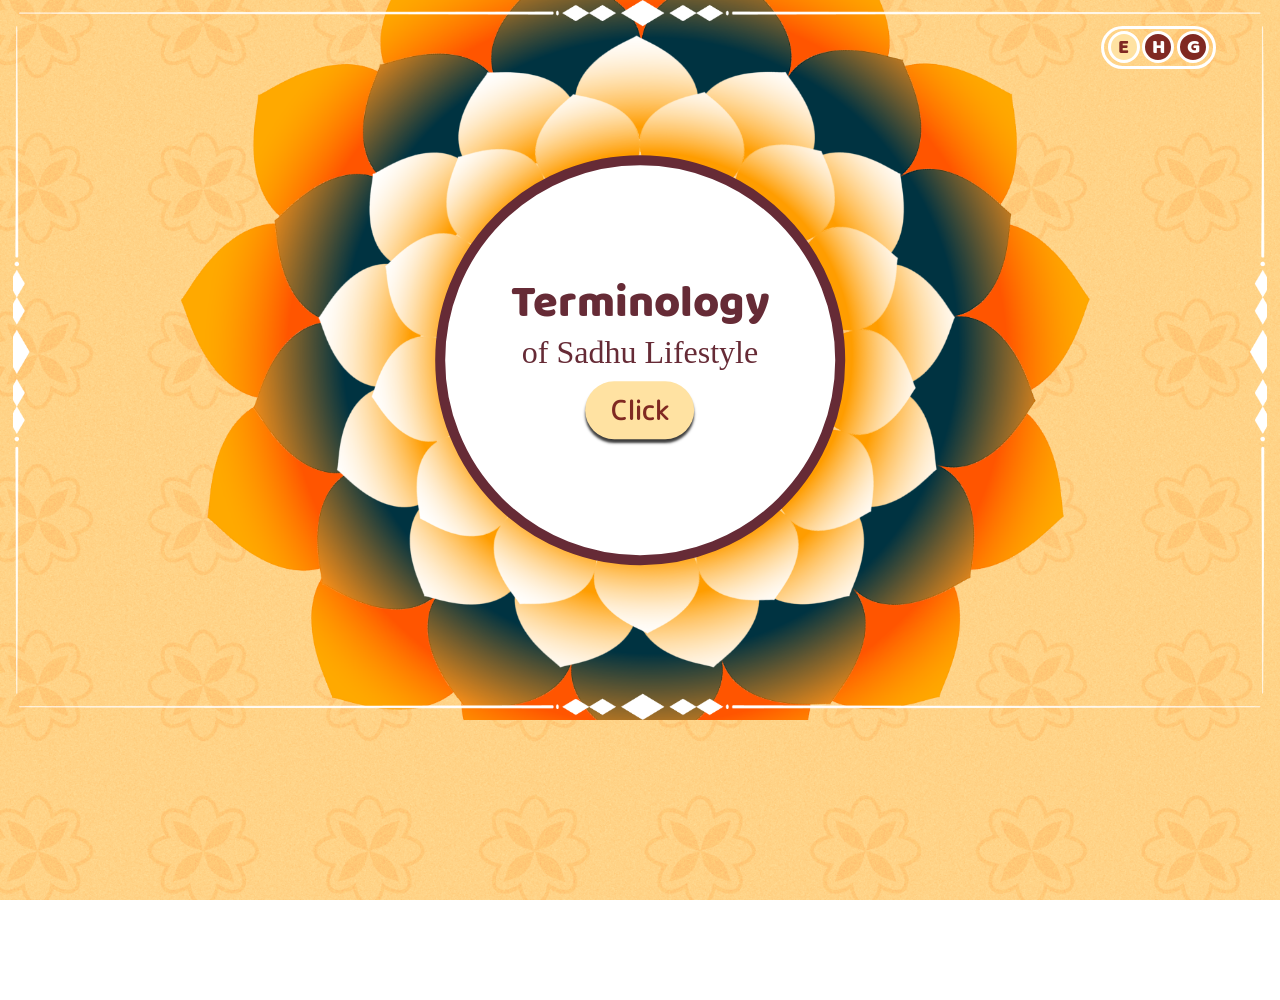
<file: index.html>
<!doctype html>
<html lang="en">
  <head>
    <meta charset="UTF-8" />
    <meta name="viewport" content="width=device-width, initial-scale=1.0" />
    <title data-lang-key="title"></title>
    <link rel="stylesheet" href="./assets/css/style.css" />
    <link rel="stylesheet" href="./assets/css/swiper-bundle.min.css" />

    <style>
      body {
        width: 100vw !important;
        height: 100%;
        background-image: url("./assets/images/bg-image.png");
        background-size: cover;
        background-repeat: no-repeat;
        background-position: center;
        background-attachment: fixed;
        overflow-x: hidden;
        opacity: 1;
        transition: opacity 0.5s ease;
      }

      .page-title {
        position: absolute;
        width: 23vw;
        top: 6%;
        left: 50%;
        z-index: 10000;
        transition: opacity 0.8s ease;
        transform: translateX(-50%);
        opacity: 0;
      }

      .page-title-img {
        width: 100%;
        height: auto;
        display: block;
      }

      .pranam-link {
    position: absolute;
    display: flex;
    justify-content: center;
    align-items: center;
    right: 2vw;
    bottom: 2vw;
    width: 9vw;
    height: auto;
    text-decoration: none;
    z-index: 9999;
    cursor: pointer;
    transform-origin: center;
    /* hidden by default — only shown on the last slide via .show */
    opacity: 0;
    visibility: hidden;
    pointer-events: none;
    transition: opacity 0.4s ease, visibility 0.4s ease;
  }

  .pranam-link.show {
    opacity: 1;
    visibility: visible;
    pointer-events: auto;
    animation: pranamPop 1.2s ease-in-out infinite;
  }

.pranam-link img {
  position: relative;
  width: 100%;
  display: block;
  object-fit: contain;
}

.pranam-link span {
  position: absolute;
  text-decoration: none;
  color: white;
  font-weight: bold;
  font-size: 1.3vw;
  padding-right: 1vw;
    font-family: "BalooRegular";

}

/* ✅ safety net: guarantee .hidden actually removes the nav button */
.swiper-btn.hidden {
  opacity: 0;
  visibility: hidden;
  pointer-events: none;
}

@keyframes pranamPop {
  0% {
    transform: scale(1);
  }

  50% {
    transform: scale(1.12);
  }

  100% {
    transform: scale(1);
  }
}
    </style>
  </head>

  <body>
    <a class="home-btn" href="index.html">
      <img src="./assets/images/home-btn.png" alt="" />
    </a>
 <a href="pranam.html" class="pranam-link" id="pranamLink">
      <img src="./assets/images/arowAsset.png" alt="" />
      <span data-lang-key="pranam"></span>
    </a>
    <div class="page-title">
      <img class="page-title-img" src="./assets/images/title.png" alt="" />
    </div>

    <div class="language-container">
      <div class="english active">E</div>
      <div class="hindi">H</div>
      <div class="gujrati">G</div>
    </div>

    <main>
      <img src="./assets/images/frame.png" alt="" />

      <div class="flower">
        <div class="flower-4">
          <img src="./assets/images/flower-4.png" alt="" />
        </div>
        <div class="flower-3">
          <img src="./assets/images/flower-3.png" alt="" />
        </div>
        <div class="flower-2">
          <img src="./assets/images/flower-2.png" alt="" />
        </div>
        <div class="flower-1">
          <img src="./assets/images/flower-1.png" alt="" />
        </div>

        <div class="circle">
          <video
            class="circle-video"
            id="circleVideo"
            src=""
            loop
            autoplay
            muted
            playsinline
          ></video>

          <div class="circle-content" id="circleContent">
            <span class="title" data-lang-key="title"></span>
            <span class="sub-title" data-lang-key="sub-title"></span>
            <button class="click" data-lang-key="click">Click</button>
          </div>
        </div>
      </div>
    </main>

    <!-- ── Swiper Panel (right side) ── -->
    <div class="swiper-panel" id="swiperPanel">
      <div class="swiper-wrapper-box">

        <!-- ✅ top design — sibling of swiper, outside swiper-wrapper -->
        <div class="design design-top">
          <img src="./assets/images/Group 9.png" alt="" />
        </div>

        <div class="swiper mySwiper" id="mySwiper">
          <div class="swiper-wrapper">

            <div class="swiper-slide">
              <video class="wrong-video" src="./assets/videos/wrong.mp4" muted playsinline loop preload="auto"></video>
              <div class="slide-text" data-lang-key="slide-1"></div>
              <div class="slide-sub-text" data-lang-key="slide-1.1"></div>
              <video class="right-video" src="./assets/videos/right.mp4" muted playsinline loop preload="auto"></video>
            </div>

            <div class="swiper-slide">
              <video class="wrong-video" src="./assets/videos/wrong.mp4" muted playsinline loop preload="none"></video>
              <div class="slide-text" data-lang-key="slide-2"></div>
              <div class="slide-sub-text" data-lang-key="slide-2.1"></div>
              <video class="right-video" src="./assets/videos/right.mp4" muted playsinline loop preload="none"></video>
            </div>

            <div class="swiper-slide">
              <video class="wrong-video" src="./assets/videos/wrong.mp4" muted playsinline loop preload="none"></video>
              <div class="slide-text" data-lang-key="slide-3"></div>
              <div class="slide-sub-text" data-lang-key="slide-3.1"></div>
              <video class="right-video" src="./assets/videos/right.mp4" muted playsinline loop preload="none"></video>
            </div>

            <div class="swiper-slide">
              <video class="wrong-video" src="./assets/videos/wrong.mp4" muted playsinline loop preload="none"></video>
              <div class="slide-text" data-lang-key="slide-4"></div>
              <div class="slide-sub-text" data-lang-key="slide-4.1"></div>
              <video class="right-video" src="./assets/videos/right.mp4" muted playsinline loop preload="none"></video>
            </div>

            <div class="swiper-slide">
              <video class="wrong-video" src="./assets/videos/wrong.mp4" muted playsinline loop preload="none"></video>
              <div class="slide-text" data-lang-key="slide-5"></div>
              <div class="slide-sub-text" data-lang-key="slide-5.1"></div>
              <video class="right-video" src="./assets/videos/right.mp4" muted playsinline loop preload="none"></video>
            </div>

            <div class="swiper-slide">
              <video class="wrong-video" src="./assets/videos/wrong.mp4" muted playsinline loop preload="none"></video>
              <div class="slide-text" data-lang-key="slide-6"></div>
              <div class="slide-sub-text" data-lang-key="slide-6.1"></div>
              <video class="right-video" src="./assets/videos/right.mp4" muted playsinline loop preload="none"></video>
            </div>

            <div class="swiper-slide">
              <video class="wrong-video" src="./assets/videos/wrong.mp4" muted playsinline loop preload="none"></video>
              <div class="slide-text" data-lang-key="slide-7"></div>
              <div class="slide-sub-text" data-lang-key="slide-7.1"></div>
              <video class="right-video" src="./assets/videos/right.mp4" muted playsinline loop preload="none"></video>
            </div>

            <div class="swiper-slide">
              <video class="wrong-video" src="./assets/videos/wrong.mp4" muted playsinline loop preload="none"></video>
              <div class="slide-text" data-lang-key="slide-8"></div>
              <div class="slide-sub-text" data-lang-key="slide-8.1"></div>
              <video class="right-video" src="./assets/videos/right.mp4" muted playsinline loop preload="none"></video>
            </div>

            <div class="swiper-slide">
              <video class="wrong-video" src="./assets/videos/wrong.mp4" muted playsinline loop preload="none"></video>
              <div class="slide-text" data-lang-key="slide-9"></div>
              <div class="slide-sub-text" data-lang-key="slide-9.1"></div>
              <video class="right-video" src="./assets/videos/right.mp4" muted playsinline loop preload="none"></video>
            </div>

            <div class="swiper-slide">
              <video class="wrong-video" src="./assets/videos/wrong.mp4" muted playsinline loop preload="none"></video>
              <div class="slide-text" data-lang-key="slide-10"></div>
              <div class="slide-sub-text" data-lang-key="slide-10.1"></div>
              <video class="right-video" src="./assets/videos/right.mp4" muted playsinline loop preload="none"></video>
            </div>

            <div class="swiper-slide">
              <video class="wrong-video" src="./assets/videos/wrong.mp4" muted playsinline loop preload="none"></video>
              <div class="slide-text" data-lang-key="slide-11"></div>
              <div class="slide-sub-text" data-lang-key="slide-11.1"></div>
              <video class="right-video" src="./assets/videos/right.mp4" muted playsinline loop preload="none"></video>
            </div>

            <div class="swiper-slide">
              <video class="wrong-video" src="./assets/videos/wrong.mp4" muted playsinline loop preload="none"></video>
              <div class="slide-text" data-lang-key="slide-12"></div>
              <div class="slide-sub-text" data-lang-key="slide-12.1"></div>
              <video class="right-video" src="./assets/videos/right.mp4" muted playsinline loop preload="none"></video>
            </div>

            <div class="swiper-slide">
              <video class="wrong-video" src="./assets/videos/wrong.mp4" muted playsinline loop preload="none"></video>
              <div class="slide-text" data-lang-key="slide-13"></div>
              <div class="slide-sub-text" data-lang-key="slide-13.1"></div>
              <video class="right-video" src="./assets/videos/right.mp4" muted playsinline loop preload="none"></video>
            </div>

            <div class="swiper-slide">
              <video class="wrong-video" src="./assets/videos/wrong.mp4" muted playsinline loop preload="none"></video>
              <div class="slide-text" data-lang-key="slide-14"></div>
              <div class="slide-sub-text" data-lang-key="slide-14.1"></div>
              <video class="right-video" src="./assets/videos/right.mp4" muted playsinline loop preload="none"></video>
            </div>

            <div class="swiper-slide">
              <video class="wrong-video" src="./assets/videos/wrong.mp4" muted playsinline loop preload="none"></video>
              <div class="slide-text" data-lang-key="slide-15"></div>
              <div class="slide-sub-text" data-lang-key="slide-15.1"></div>
              <video class="right-video" src="./assets/videos/right.mp4" muted playsinline loop preload="none"></video>
            </div>

            <div class="swiper-slide">
              <video class="wrong-video" src="./assets/videos/wrong.mp4" muted playsinline loop preload="none"></video>
              <div class="slide-text" data-lang-key="slide-16"></div>
              <div class="slide-sub-text" data-lang-key="slide-16.1"></div>
              <video class="right-video" src="./assets/videos/right.mp4" muted playsinline loop preload="none"></video>
            </div>

            <div class="swiper-slide">
              <video class="wrong-video" src="./assets/videos/wrong.mp4" muted playsinline loop preload="none"></video>
              <div class="slide-text" data-lang-key="slide-17"></div>
              <div class="slide-sub-text" data-lang-key="slide-17.1"></div>
              <video class="right-video" src="./assets/videos/right.mp4" muted playsinline loop preload="none"></video>
            </div>

            <div class="swiper-slide">
              <video class="wrong-video" src="./assets/videos/wrong.mp4" muted playsinline loop preload="none"></video>
              <div class="slide-text" data-lang-key="slide-18"></div>
              <div class="slide-sub-text" data-lang-key="slide-18.1"></div>
              <video class="right-video" src="./assets/videos/right.mp4" muted playsinline loop preload="none"></video>
            </div>

            <div class="swiper-slide">
              <video class="wrong-video" src="./assets/videos/wrong.mp4" muted playsinline loop preload="none"></video>
              <div class="slide-text" data-lang-key="slide-19"></div>
              <div class="slide-sub-text" data-lang-key="slide-19.1"></div>
              <video class="right-video" src="./assets/videos/right.mp4" muted playsinline loop preload="none"></video>
            </div>

          </div>
        </div>

        <!-- ✅ bottom design — sibling of swiper, outside swiper-wrapper -->
        <div class="design design-bottom">
          <img src="./assets/images/Group 10.png" alt="" />
        </div>

        <!-- custom prev/next buttons -->
        <div class="swiper-nav">
          <button class="swiper-btn hidden" id="btnPrev">
            <img src="./assets/images/perv-btn.png" alt="" />
          </button>
          <button class="swiper-btn" id="btnNext">
            <img src="./assets/images/next-btn.png" alt="" />
          </button>
        </div>

        <!-- custom pagination dots -->
        <div class="swiper-custom-pagination" id="customPagination"></div>

      </div>
    </div>

    <script
  src="./assets/js/swiper-bundle.min.js"
  defer
></script>
<script src="./assets/js/data.js" defer></script>
<script src="./assets/js/app.js" defer></script>

<!-- ── Audio feedback: click / navigation / home ── -->
<script>
  document.addEventListener("DOMContentLoaded", function () {
    // Preload audio instances so overlapping taps don't cut playback short
    const clickAudio = new Audio("./audio/click.mp3");
    const swipeAudio = new Audio("./audio/swipe.mp3");
    const popAudio = new Audio("./audio/pop.mp3");

    function playSound(baseAudio) {
      // Clone so rapid repeated clicks always restart cleanly
      const sound = baseAudio.cloneNode();
      sound.play().catch(function (err) {
        console.warn("Audio playback blocked or failed:", err);
      });
    }

    // 1) Click button (.click) → click.mp3
    document.addEventListener("click", function (e) {
      if (e.target.closest(".click")) {
        playSound(clickAudio);
      }
    });

    // 2) Navigation buttons (#btnPrev, #btnNext) → swipe.mp3
    const btnPrev = document.getElementById("btnPrev");
    const btnNext = document.getElementById("btnNext");

    if (btnPrev) {
      btnPrev.addEventListener("click", function () {
        playSound(swipeAudio);
      });
    }

    if (btnNext) {
      btnNext.addEventListener("click", function () {
        playSound(swipeAudio);
      });
    }

    // 3) Home button (.home-btn) → pop.mp3
    const homeBtn = document.querySelector(".home-btn");
    if (homeBtn) {
      homeBtn.addEventListener("click", function (e) {
        // Play pop sound, then let the navigation happen naturally.
        // Slight delay so the sound isn't cut off by page unload.
        e.preventDefault();
        playSound(popAudio);
        const href = homeBtn.getAttribute("href");
        setTimeout(function () {
          window.location.href = href;
        }, 150);
      });
    }
  });
</script>

<!-- ── Last slide: show Pranam link + hide Next button ── -->
<script>
  document.addEventListener("DOMContentLoaded", function () {
    const pranamLink = document.getElementById("pranamLink");
    const btnNext = document.getElementById("btnNext");
    const swiperWrapper = document.querySelector("#mySwiper .swiper-wrapper");

    if (!swiperWrapper) return;

    function updateLastSlideState() {
      const slides = swiperWrapper.querySelectorAll(".swiper-slide");
      if (!slides.length) return;

      const lastSlide = slides[slides.length - 1];
      const isLastSlideActive = lastSlide.classList.contains("swiper-slide-active");

      // Pranam link → only on the last slide
      if (pranamLink) {
        if (isLastSlideActive) {
          pranamLink.classList.add("show");
        } else {
          pranamLink.classList.remove("show");
        }
      }

      // ✅ Next button → hidden on the last slide, visible everywhere else
      if (btnNext) {
        if (isLastSlideActive) {
          btnNext.classList.add("hidden");
        } else {
          btnNext.classList.remove("hidden");
        }
      }
    }

    // Run once in case the swiper has already initialized before this script runs
    updateLastSlideState();

    // Watch for Swiper toggling "swiper-slide-active" on slides as the user navigates
    const observer = new MutationObserver(updateLastSlideState);
    observer.observe(swiperWrapper, {
      attributes: true,
      attributeFilter: ["class"],
      subtree: true,
    });
  });
</script>
  </body>
</html>
</file>
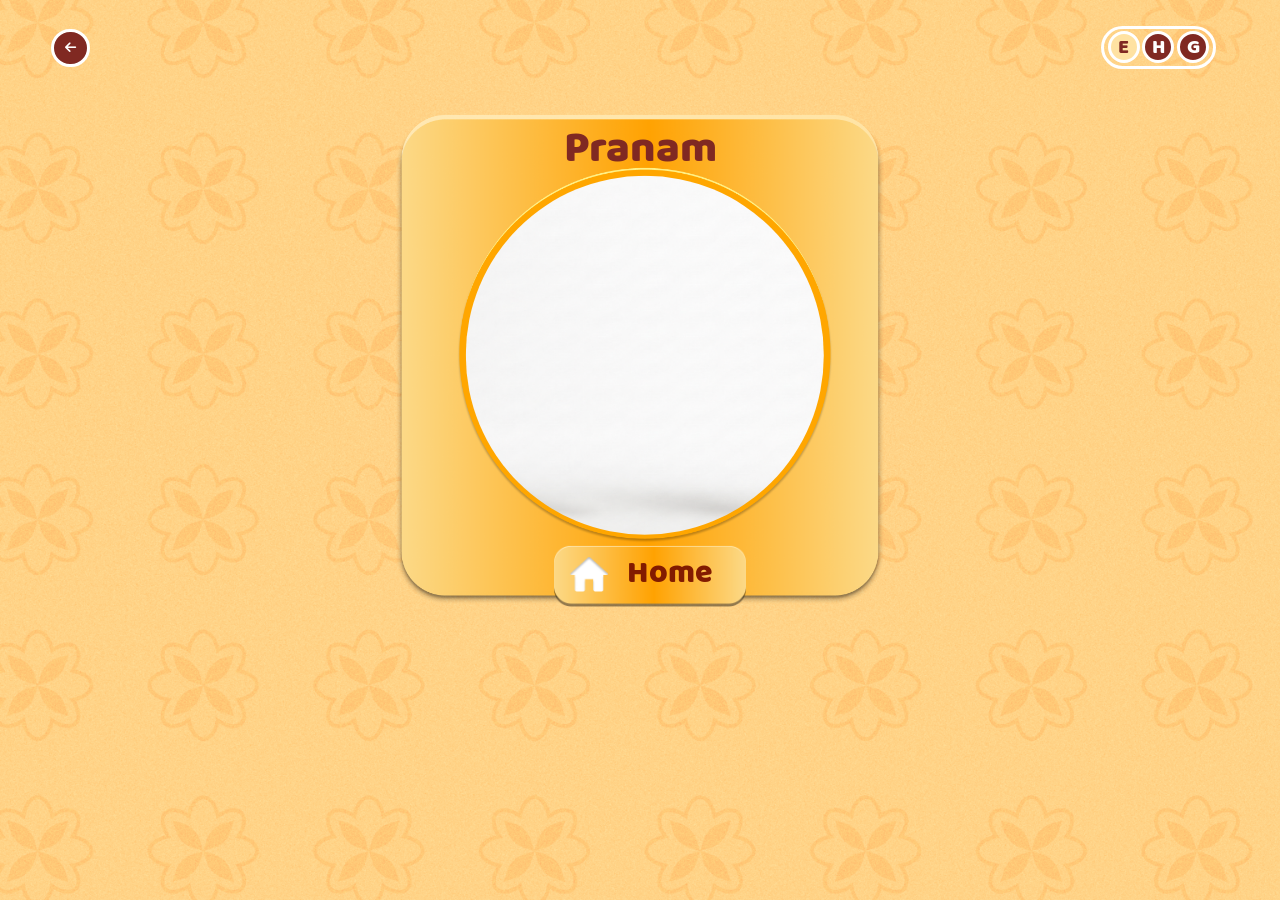
<file: pranam.html>
<!doctype html>
<html lang="en">

<head>
  <meta charset="UTF-8" />
  <meta name="viewport" content="width=device-width, initial-scale=1.0" />
  <title data-lang-key="pranam"></title>
  <link rel="stylesheet" href="./fontawesome/css/all.min.css" />
  <link rel="stylesheet" href="./assets/css/style.css" />

  <style>
    .pranam-video {
      position: absolute;
      left: 51%;
      top: 49%;
    background-image: url("./assets/images/pranam-bg-1.png");
    background-position: center;
    background-repeat: no-repeat;
    background-size: cover;
    transform: translate(-50%, -50%);
    width: 28vw;
    height: 28vw;
    border-radius: 50%;
    background-color: #f6f6f6;

    display: flex;
    justify-content: center;
    align-items: center;

    overflow: hidden;
    padding-right: 2.5vw;
    }

.pranam-video video {
    width: 90%;
    height: 83%;
    object-fit: cover;

    /* Very light feather on ALL edges */
    -webkit-mask-image:
        linear-gradient(
            to bottom,
            transparent 0%,
            rgba(0, 0, 0, 0.8) 2%,
            rgba(0, 0, 0, 0.95) 4%,
            black 6%,
            black 90%,
            rgba(0, 0, 0, 0.95) 96%,
            rgba(0, 0, 0, 0.8) 98%,
            transparent 100%
        ),
        linear-gradient(
            to right,
            transparent 0%,
            rgba(0, 0, 0, 0.8) 2%,
            rgba(0, 0, 0, 0.95) 4%,
            black 6%,
            black 90%,
            rgba(0, 0, 0, 0.95) 96%,
            rgba(0, 0, 0, 0.8) 98%,
            transparent 100%
        );

    -webkit-mask-composite: source-in;

    mask-image:
        linear-gradient(
            to bottom,
            transparent 0%,
            rgba(0, 0, 0, 0.8) 2%,
            rgba(0, 0, 0, 0.95) 4%,
            black 6%,
            black 90%,
            rgba(0, 0, 0, 0.95) 96%,
            rgba(0, 0, 0, 0.8) 98%,
            transparent 100%
        ),
        linear-gradient(
            to right,
            transparent 0%,
            rgba(0, 0, 0, 0.8) 2%,
            rgba(0, 0, 0, 0.95) 4%,
            black 6%,
            black 90%,
            rgba(0, 0, 0, 0.95) 96%,
            rgba(0, 0, 0, 0.8) 98%,
            transparent 100%
        );

    mask-composite: intersect;

    -webkit-mask-repeat: no-repeat;
    mask-repeat: no-repeat;

    -webkit-mask-size: 100% 100%;
    mask-size: 100% 100%;
}
  </style>


</head>

<body data-lang="en" class="lang-loading">
  <a href="index.html" class="back-btn">
    <i class="fa-solid fa-arrow-left"></i>
  </a>

  <div class="language-container" style="opacity: 1;">
    <div class="english active">E</div>
    <div class="hindi">H</div>
    <div class="gujrati">G</div>
  </div>

  <div class="pranam-container">
    <div class="pranam-img">
      <div class="pranam-video">
          <video src="./assets/videos/pranam.mp4" autoplay muted preload="auto"></video>
        </div>
      <span data-lang-key="pranam"></span>
      <img src="./assets/images/pranam-img.png" alt="" />
    </div>

    <a href="index.html" class="home-btn-1">
      <span data-lang-key="home"></span>
      <img src="./assets/images/home-btn-1.png" alt="" />
    </a>
  </div>
  <script>
    const LANG_KEY = "selectedLanguage";
    const DEFAULT_LANG = "English";
    const savedLang = localStorage.getItem(LANG_KEY) || DEFAULT_LANG;

    document.documentElement.lang = savedLang;

    if (savedLang === "Hindi") {
      document.documentElement.setAttribute("data-lang", "hi");
    } else if (savedLang === "Gujarati") {
      document.documentElement.setAttribute("data-lang", "gu");
    } else {
      document.documentElement.setAttribute("data-lang", "en");
    }
  </script>
  <script src="./assets/js/data.js"></script>
  <script>
    const btnEn = document.querySelector(".english");
    const btnHi = document.querySelector(".hindi");
    const btnGu = document.querySelector(".gujrati");

    let translations = {};

    function getSavedLanguage() {
      return localStorage.getItem(LANG_KEY) || DEFAULT_LANG;
    }

    function setLangAttribute(lang) {
      document.documentElement.lang = lang;

      if (lang === "English") {
        document.body.setAttribute("data-lang", "en");
        document.documentElement.setAttribute("data-lang", "en");
      } else if (lang === "Hindi") {
        document.body.setAttribute("data-lang", "hi");
        document.documentElement.setAttribute("data-lang", "hi");
      } else if (lang === "Gujarati") {
        document.body.setAttribute("data-lang", "gu");
        document.documentElement.setAttribute("data-lang", "gu");
      }
    }

    function setActiveButton(activeBtn) {
      [btnEn, btnHi, btnGu].forEach((btn) => btn.classList.remove("active"));
      activeBtn.classList.add("active");
    }

    function setActiveButtonByLang(lang) {
      if (lang === "English") {
        setActiveButton(btnEn);
      } else if (lang === "Hindi") {
        setActiveButton(btnHi);
      } else if (lang === "Gujarati") {
        setActiveButton(btnGu);
      }
    }

    function applyLanguage(lang, save = true) {
      const langData = translations[lang];
      if (!langData) return;

      if (save) {
        localStorage.setItem(LANG_KEY, lang);
      }

      setLangAttribute(lang);
      setActiveButtonByLang(lang);

      document.querySelectorAll("[data-lang-key]").forEach((el) => {
        const key = el.getAttribute("data-lang-key");
        if (langData[key] !== undefined) {
          el.innerHTML = String(langData[key]).replace(/\n/g, "<br>");
        }
      });

      document.body.classList.remove("lang-loading");
    }

    window.addEventListener("DOMContentLoaded", () => {
      const savedLang = getSavedLanguage();

      setLangAttribute(savedLang);
      setActiveButtonByLang(savedLang);

      translations = typeof data !== "undefined" ? data : {};
      applyLanguage(savedLang, false);
    });

    btnEn.addEventListener("click", () => applyLanguage("English"));
    btnHi.addEventListener("click", () => applyLanguage("Hindi"));
    btnGu.addEventListener("click", () => applyLanguage("Gujarati"));
  </script>

  <!-- ── Audio feedback: page-load pranam sound / language buttons / back button / home button ── -->
  <script>
    document.addEventListener("DOMContentLoaded", function () {
      const pranamAudio = new Audio("./audio/pranam.mp3");
      const popAudio = new Audio("./audio/pop.mp3");
      const homeAudio = new Audio("./audio/11.mp3");

      function playSound(baseAudio) {
        const sound = baseAudio.cloneNode();
        sound.play().catch(function (err) {
          console.warn("Audio playback blocked or failed:", err);
        });
      }

      // 1) Play pranam.mp3 once, only on page load (not tied to any click)
      pranamAudio.play().catch(function (err) {
        // Most browsers block unmuted autoplay until the user has interacted
        // with the page at least once. If blocked, play it on the first
        // interaction anywhere on the page instead (still not a click on
        // a specific element — just a fallback so the sound isn't lost).
        console.warn("Autoplay of pranam.mp3 blocked, will retry on first interaction:", err);
        function playOnce() {
          pranamAudio.play().catch(function () {});
          document.removeEventListener("click", playOnce);
          document.removeEventListener("touchstart", playOnce);
        }
        document.addEventListener("click", playOnce, { once: true });
        document.addEventListener("touchstart", playOnce, { once: true });
      });

      // 2) Language buttons → Eng.mpeg / Hin.mpeg / Guj.mpeg
      const langAudios = {
        ".english": new Audio("./audio/Eng.mpeg"),
        ".hindi": new Audio("./audio/Hin.mpeg"),
        ".gujrati": new Audio("./audio/Guj.mpeg")
      };

      let currentLangSound = null;

      Object.keys(langAudios).forEach(function (selector) {
        const langBtn = document.querySelector(selector);
        if (!langBtn) return;

        langBtn.addEventListener("click", function () {
          // Stop pranam.mp3 and any previous language clip so they don't overlap
          pranamAudio.pause();
          pranamAudio.currentTime = 0;

          if (currentLangSound) {
            currentLangSound.pause();
            currentLangSound.currentTime = 0;
          }

          currentLangSound = langAudios[selector].cloneNode();
          currentLangSound.play().catch(function (err) {
            console.warn("Language audio playback blocked or failed:", err);
          });
        });
      });

      // 3) Back button (.back-btn) → pop.mp3
      const backBtn = document.querySelector(".back-btn");
      if (backBtn) {
        backBtn.addEventListener("click", function (e) {
          e.preventDefault();
          playSound(popAudio);
          const href = backBtn.getAttribute("href");
          setTimeout(function () {
            window.location.href = href;
          }, 150);
        });
      }

      // 4) Home button (.home-btn-1) → 11.mp3
      const homeBtn1 = document.querySelector(".home-btn-1");
      if (homeBtn1) {
        homeBtn1.addEventListener("click", function (e) {
          e.preventDefault();
          playSound(homeAudio);
          const href = homeBtn1.getAttribute("href");
          setTimeout(function () {
            window.location.href = href;
          }, 150);
        });
      }
    });
  </script>

</body>

</html>
</file>
<file: assets/css/style.css>
@font-face {
  font-family: "Khmer";
  src: url("../../fonts/Khmer-Regular.ttf") format("truetype");
  font-weight: 400;
  font-style: normal;
  font-display: swap;
}

@font-face {
  font-family: "BalooRegular";
  src: url("../../fonts/Baloo Regular 400.ttf") format("truetype");
  font-weight: 400;
  font-style: normal;
  font-display: swap;
}

@font-face {
  font-family: "KhmerMn";
  src: url("../../fonts/Khmer-MN.ttc");
  font-weight: 400;
  font-style: normal;
  font-display: swap;
}

@font-face {
  font-family: "MPlusRounded-Regular";
  src: url("../../fonts/MPLUSRounded1c-Regular.ttf") format("truetype");
  font-weight: 400;
  font-style: normal;
  font-display: swap;
}


@font-face {
  font-family: "KatibehRegular";
  src: url("../../fonts/Katibeh-Regular.ttf") format("truetype");
  font-weight: 400;
  font-style: normal;
}

@font-face {
  font-family: "ITFDevanagari";
  src: url("../../fonts/ITFDevanagari.ttc") format("truetype");
  font-weight: 700;
  font-style: normal;
  font-display: swap;
}

@font-face {
  font-family: "NotoSansGujaratiRegular";
  src: url("../../fonts/NotoSansGujarati-Regular.ttf") format("truetype");
  font-weight: 700;
  font-style: normal;
  font-display: swap;
}

@font-face {
  font-family: "NotoSansGujaratiBold";
  src: url("../../fonts/NotoSansGujarati-Bold.ttf") format("truetype");
  font-weight: 700;
  font-style: normal;
  font-display: swap;
}


*,
*::before,
*::after {
  box-sizing: border-box;
  margin: 0;
  padding: 0;
}

/* ── Canvas: body acts as the 1920×1080 proportional frame ── */
html {
  margin: 0;
  padding: 0;
  width: 100%;
  min-height: 100%;
  overflow-x: hidden;
  overflow-y: auto;
}

body {
  position: relative;
  margin: 0;
  padding: 0;
  width: 100vw !important;
  aspect-ratio: 16 / 9;
  height: auto;
  overflow: hidden;
  background-image: url("../images/bg-image.png");
  background-size: cover;
  background-repeat: no-repeat;
  background-position: center;
  background-attachment: fixed;
  opacity: 1;
  transition: opacity 0.5s ease;
}

body[data-lang="hi"] {
  font-family: "ITFDevanagari"!important;
}

body[data-lang="gu"] {
  font-family: "NotoSansGujaratiRegular"!important;
}


.home-btn {
  position: fixed;
  top: 2vw;
  left: 4%;
  width: 3.5vw;
  z-index: 1000;
  cursor: pointer;
  opacity: 0;
  transition: opacity 0.8s ease, transform 0.2s ease;
}

.home-btn:hover {
  transform: scale(1.15);
}

.home-btn img {
  width: 100%;
  display: block;
}

.page-title {
  position: absolute;
  width: 23vw;
  top: 3%;
  left: 50%;
  z-index: 10000;
  transition: opacity 3s ease;
  transform: translateX(-50%);
  opacity: 0;
}

.page-title-img {
  width: 100%;
  height: auto;
  display: block;
}


.language-container {
  position: fixed;
  top: 2vw;
  right: 5%;
  display: flex;
  width: 9vw;
  padding: 0.2vw 0.3vw;
  height: auto;
  justify-content: space-between;
  align-items: center;
  font-family: "BalooRegular";
  border: 0.3vw solid white;
  background-color: transparent;
  border-radius: 50vw;
  pointer-events: auto;
  z-index: 1000;
  opacity: 1;
  transition: opacity 0.8s ease;

}

.language-container div {
  width: 2.5vw;
  height: 2.5vw;
  font-size: 1.6vw;
  text-align: center;
  border: 0.3vw solid white;
  background: #802922 !important;
  color: white;
  cursor: pointer;
  display: flex;
  justify-content: center;
  align-items: center;
  border-radius: 50%;
  font-family: "BalooRegular", sans-serif;
}

.language-container div:hover {
  background-color: #ffe2a2 !important;
  color: #802922;
}

.language-container div.active {
  background-color: #ffe2a2 !important;
  color: #802922;
}

.pranam-container {
  position: absolute;
  width: 45vw;
  height: auto;
  top: 50% !important;
  left: 50% !important;
  transform: translate(-50%, -50%);
  display: flex;
  justify-content: center;
  align-items: center;
}

.pranam-container>.pranam-img {
  position: relative;
  width: 85%;
  height: auto;
  display: block;
}

.pranam-container>.pranam-img>img {
  width: 100%;
  display: block;
}

.pranam-img span {
  z-index: 15;
  position: absolute;
  top: 0%;
  left: 50%;
  font-size: 3.4vw;
  transform: translateX(-50%);
  font-family: "BalooRegular";
  color: #802922;
}

.pranam-container .home-btn-1 {
  position: absolute;
  top: 88%;
  left: 35%;
  transform: translateX(-50%);
  width: 15vw;
  height: auto;
  transform: scale(1);
  transition: transform 0.2s ease;
}

.home-btn-1:hover {
  transform: scale(1.2);
}

.pranam-container .home-btn-1 img {
  width: 100%;
  display: block;
}

.home-btn-1 span {
  z-index: 15;
  position: absolute;
  top: 45%;
  left: 38%;
  font-size: 2.5vw;
  transform: translateY(-50%);
  font-family: "BalooRegular";
  color: #821b00;
}

.back-btn {
  position: absolute;
  left: 4%;
  top: 4%;
  width: 3vw;
  height: 3vw;
  background-color: #802922;
  border: 0.25vw solid white;
  border-radius: 50%;
  display: flex;
  justify-content: center;
  align-items: center;
  text-decoration: none;
  transform: scale(1);
  transition: transform 0.3s ease;
  z-index: 50;
}

.back-btn i {
  color: white;
  font-size: 1vw;
  transition: font-size 0.3s ease;
}

.back-btn:hover {
  transform: scale(1.05);
  background-color: white;
}

.back-btn:hover i {
  font-size: 1.2vw;
  color: #802922 !important;
}

main {
  position: relative;
  width: 100%;
  height: 100%;
  display: block;
}

main img {
  position: relative;
  width: 98%;
  height: 100%;
  display: block;
  object-fit: cover;
  margin-left: auto;
  margin-right: auto;
  z-index: 10;
  pointer-events: none;

}

.flower {
  position: absolute;
  width: 100%;
  height: 100%;
  top: 50%;
  left: 50%;
  transform: translate(-50%, -50%);
  transition: transform 0.8s cubic-bezier(0.4, 0, 0.2, 1),
    left 0.8s cubic-bezier(0.4, 0, 0.2, 1);
}

.flower,
.flower-4,
.flower-3,
.flower-2,
.flower-1 {
  pointer-events: none;
}

/* ── Flower rotation transition ── */
.flower-1,
.flower-2,
.flower-3,
.flower-4 {
  transition: transform 0.6s cubic-bezier(0.4, 0, 0.2, 1);
}

.flower-4 {
  position: absolute;
  width: 100%;
  height: auto;
  top: 50%;
  left: 50%;
  transform: translate(-50%, -50%);
  z-index: 10;
}

.flower-4 img,
.flower-3 img,
.flower-2 img,
.flower-1 img {
  width: 100%;
  display: block;
  object-fit: contain;
}

.flower-3 {
  position: absolute;
  width: 85%;
  height: auto;
  top: 50%;
  left: 50%;
  transform: translate(-50%, -50%);
  z-index: 12;
}

.flower-2 {
  position: absolute;
  width: 70%;
  height: auto;
  top: 50%;
  left: 50%;
  transform: translate(-50%, -50%);
  z-index: 15;
}

.flower-1 {
  position: absolute;
  width: 48%;
  height: auto;
  top: 50%;
  left: 50%;
  transform: translate(-50%, -50%);
  z-index: 20;
}


.circle .title {
  font-size: 5vw;
  font-family: "KatibehRegular";
  text-align: center;
  line-height: 2;
}

[data-lang="en"] .circle .title {
  font-family: "BalooRegular";
  font-size: 3.5vw;
  line-height: 1.1;
}

[data-lang="hi"] .circle .title {
  font-size:3.5vw!important;
  line-height: 1.1!important;
}

[data-lang="gu"] .circle .title {
  font-size: 3.5vw!important;
  line-height: 1.1!important;
}

[data-lang="gu"] .circle .sub-title {
  font-size: 2vw!important;
}

.circle .sub-title {
  font-family: 'Khmer' ;
  font-size: 2.5vw !important;
}

[data-lang="hi"] .circle .sub-title {
  font-size:2vw!important;
}


.circle {
  position: absolute;
  width: 32vw;
  height: 32vw;
  border: 0.8vw solid #662B36;
  border-radius: 50%;
  top: 50%;
  left: 50%;
  transform: translate(-50%, -50%);
  z-index: 100;
  background-color: white;
  display: flex;
  justify-content: center;
  align-items: center;
  flex-direction: column;
  color: #662B36;
  line-height: 1.2;
  pointer-events: none;
}

.circle .click {
  position: relative;
  display: inline-flex;
  justify-content: center;
  align-items: center;
  font-family: "MPlusRounded-Regular";
  font-size: 2vw;
  font-weight: bolder;
  color: #802922;
  background-color: #FFE2A2;
  padding: 0.8vw 2vw;
  border-radius: 3vw;
  box-shadow: 0vw 0.3vw 0.2vw rgb(61, 61, 61);
  z-index: 101;
  pointer-events: auto;
  cursor: pointer;
  border: none;
  outline: none;
  transform: scale(1);
  transition: transform 0.3s ease-out;
}

.circle .click:hover {
  transform: scale(1.05);
}

/* ── Circle inner content fade ── */
.circle-content {
  display: flex;
  flex-direction: column;
  align-items: center;
  justify-content: center;
  gap: 0.5vw;
  transition: opacity 0.5s ease;
  opacity: 1;
}

.circle-content.hidden {
  opacity: 0;
  pointer-events: none;
}

/* ── Video inside circle ── */
.circle-video {
  position: absolute;
  width: 100%;
  height: 100%;
  border-radius: 50%;
  object-fit: cover;
  opacity: 0;
  pointer-events: none;
  z-index: 5;
  transition: opacity var(--video-fade, 1s) ease-in;
}

.circle-video.visible {
  opacity: 1;
}

/* ── Swiper panel ── */
.swiper-panel {
  position: absolute;
  top: 0;
  right: 0;
  width: 50vw;
  height: 100%;
  display: flex;
  flex-direction: column;
  justify-content: center;
  align-items: center;
  opacity: 0;
  pointer-events: none;
  transform: translateX(8vw);
  /* start from right */
  transition: opacity 0.8s ease 0.2s, transform 0.8s ease 0.2s;
  z-index: 200;
}

.swiper-panel.visible {
  opacity: 1;
  pointer-events: auto;
  transform: translateX(0);
  /* come to original position */
}

.swiper-wrapper-box {
  position: relative;
  width: 90%;
  height: 25vw !important;
  display: flex;
  flex-direction: column;
  align-items: center;
  justify-content: center;
}

.mySwiper {
  width: 100%;
  height: auto !important;
  overflow: visible !important;
}

.mySwiper .swiper-wrapper {
  height: 20vw !important;
  align-items: stretch !important;
  display: flex !important;
  transition-property: transform, height !important;
}

.mySwiper .swiper-slide {
  width: 100% !important;
  height: auto !important;
  display: flex !important;
  flex-direction: column !important;
  align-items: center !important;
  justify-content: center !important;
  text-align: center !important;
  padding: 1vw 2vw;
  box-sizing: border-box;
}

.mySwiper .swiper-slide.swiper-slide-active {
  display: flex !important;
  align-items: center !important;
  justify-content: center !important;
}

.slide-text,
.slide-sub-text {
  width: 100%;
}


.slide-text {
  font-family: "KatibehRegular";
  font-size: 3.5vw;
  color: #B1492D;
  text-align: center;
  line-height: 0.95;
  width: 100%;
  display: flex;
  flex-direction: column;
  align-items: center;
  justify-content: center;
  transition: opacity 0.6s ease;
}

.slide-sub-text {
  font-family: "KatibehRegular";
  font-size: 3.5vw;
  color: #5E6100;
  text-align: center;
  line-height: 0.95;
  padding-top: 1.2vw;
  width: 100%;
  transition: opacity 0.6s ease;
}

body[data-lang="hi"] .slide-text, body[data-lang="hi"] .slide-sub-text{
  font-family: "ITFDevanagari"!important;
    font-size: 2.8vw!important;
      font-weight: bolder!important;
      line-height: 1.21!important;


}
body[data-lang="hi"] .slide-sub-text {
  padding-top: 1.5vw;
}

body[data-lang="gu"] .slide-text, body[data-lang="gu"] .slide-sub-text{
  font-family: "ITFDevanagari"!important;
      font-size: 2.5vw!important;
      line-height: 1.2!important;

}
body[data-lang="gu"] .slide-sub-text {
  padding-top: 1.5vw;
}

.wrong-video,
.right-video {
  width: 3.5vw;
  height: 3.5vw;
  object-fit: contain;
  display: block;
  margin: 0.4vw 0;
  pointer-events: none;
}

.right-video {
  margin-top: 1.5vw;
}

.wrong-video {
  margin-bottom: 1.5vw;
}

.swiper-wrapper {
  height: 70% !important;
  display: flex !important;
}



[data-lang="gu"] .slide-text {
  font-size: 3vw;
}

[data-lang="gu"] .slide-sub-text {
  font-size: 3vw;
}

/* ── Design images top and bottom ── */
.design {
  width: 20vw;
  height: auto;
  display: flex;
  justify-content: center;
  align-items: center;
}

.design img {
  width: 100%;
  display: block;
  object-fit: contain;
}

/* ── Custom nav buttons ── */
.swiper-nav {
  display: flex;
  justify-content: space-between;
  align-items: center;
  width: 100%;
  position: absolute;
  top: 50%;
  left: 50%;
  transform: translate(-50%, -50%);
  pointer-events: none;
  z-index: 300;
}

.swiper-btn {
  background-color: transparent;
  border: none;
  width: 3vw;
  height: 3vw;
  border-radius: 50%;
  display: flex;
  align-items: center;
  justify-content: center;
  cursor: pointer;
  pointer-events: auto;
  transition: transform 0.2s ease;
}

.swiper-btn img {
  width: 100%;
  display: block;
  object-fit: contain;
}

.swiper-btn:hover {
  transform: scale(1.1);
}

.swiper-btn.hidden {
  opacity: 0;
  pointer-events: none;
}

/* ── Custom pagination ── */
.swiper-custom-pagination {
  display: flex;
  justify-content: center;
  align-items: center;
  gap: 0.5vw;
  margin-top: 1.5vw;
  flex-wrap: wrap;
  max-width: 80%;
}

.swiper-custom-pagination .dot {
  width: 0.8vw;
  height: 0.8vw;
  border-radius: 50%;
  background-color: white;
  box-shadow: 0 0.2vw 0.2vw rgb(59, 59, 59);
  cursor: pointer;
  transition: background-color 0.3s ease, transform 0.3s ease;
  flex-shrink: 0;
}

.swiper-custom-pagination .dot.active {
  background-color: #802922;
  transform: scale(1.3);
}
</file>
